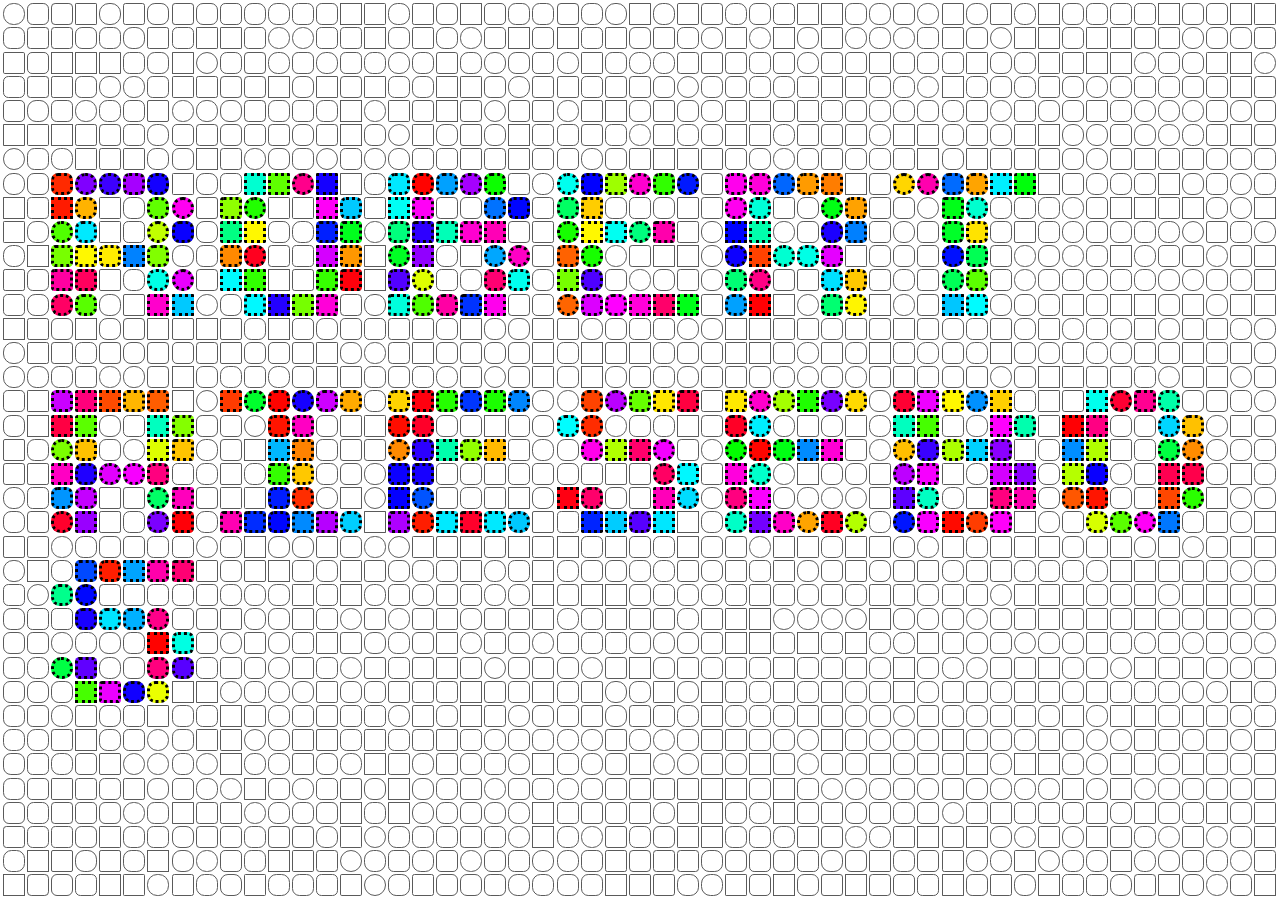
<file: index.html>
<!DOCTYPE html>
<html lang="en">
    <head>
        <meta charset="UTF-8" />
        <meta http-equiv="X-UA-Compatible" content="IE=edge" />
        <meta name="viewport" content="width=device-width, initial-scale=1.0" />
        <title>Robert Riesebos | Software Engineer</title>

        <link rel="stylesheet" href="style.css" />
        <script src="script.js" defer></script>
    </head>
    <body>
        <div class="grid"></div>
    </body>
</html>
</file>
<file: style.css>
*,
*::before,
*::after {
    box-sizing: border-box;
}

* {
    margin: 0;
}

html,
body {
    height: 100%;
}

body {
    line-height: 1.5;
    -webkit-font-smoothing: antialiased;
}

img,
picture,
video,
canvas,
svg {
    display: block;
    max-width: 100%;
}

input,
button,
textarea,
select {
    font: inherit;
}

p,
h1,
h2,
h3,
h4,
h5,
h6 {
    overflow-wrap: break-word;
}

#root,
#__next {
    isolation: isolate;
}

@media (prefers-color-scheme: dark) {
    body {
        --background-color: black;
    }

    .tile {
        --tile-color: #161616;
        --tile-border-color: #5a5a5a;
    }

    .tile.active {
        --saturation: 80%;
        --letter-color: #a8201a;
        --letter-border-color: white;
    }
}

@media (prefers-color-scheme: light) {
    body {
        --background-color: white;
    }

    .tile {
        --tile-color: white;
        --tile-border-color: #5a5a5a;
    }

    .tile.active {
        --saturation: 100%;
        --letter-color: #a8201a;
        --letter-border-color: black;
    }
}

body {
    background-color: var(--background-color);
}

.grid {
    display: flex;
    height: 100vh;
    width: 100vw;
    flex-wrap: wrap;
    place-items: center;
    justify-content: space-evenly;
}

.tile {
    display: inline-block;
    background-color: var(--tile-color);
    border: solid 1px var(--tile-border-color);
    border-radius: 10%;
    aspect-ratio: 1 / 1;
    perspective: 500px;

    transition: background-color 0.5s;
    transform-style: preserve-3d;
}

.tile.active {
    filter: saturate(var(--saturation));
    background-color: var(--letter-color);
    border: dotted 3px var(--letter-border-color);
}

.tile.animate {
    animation: linear 0.5s;
    transform: rotateY(180deg);
    transition: transform 0.5s;
}
</file>
